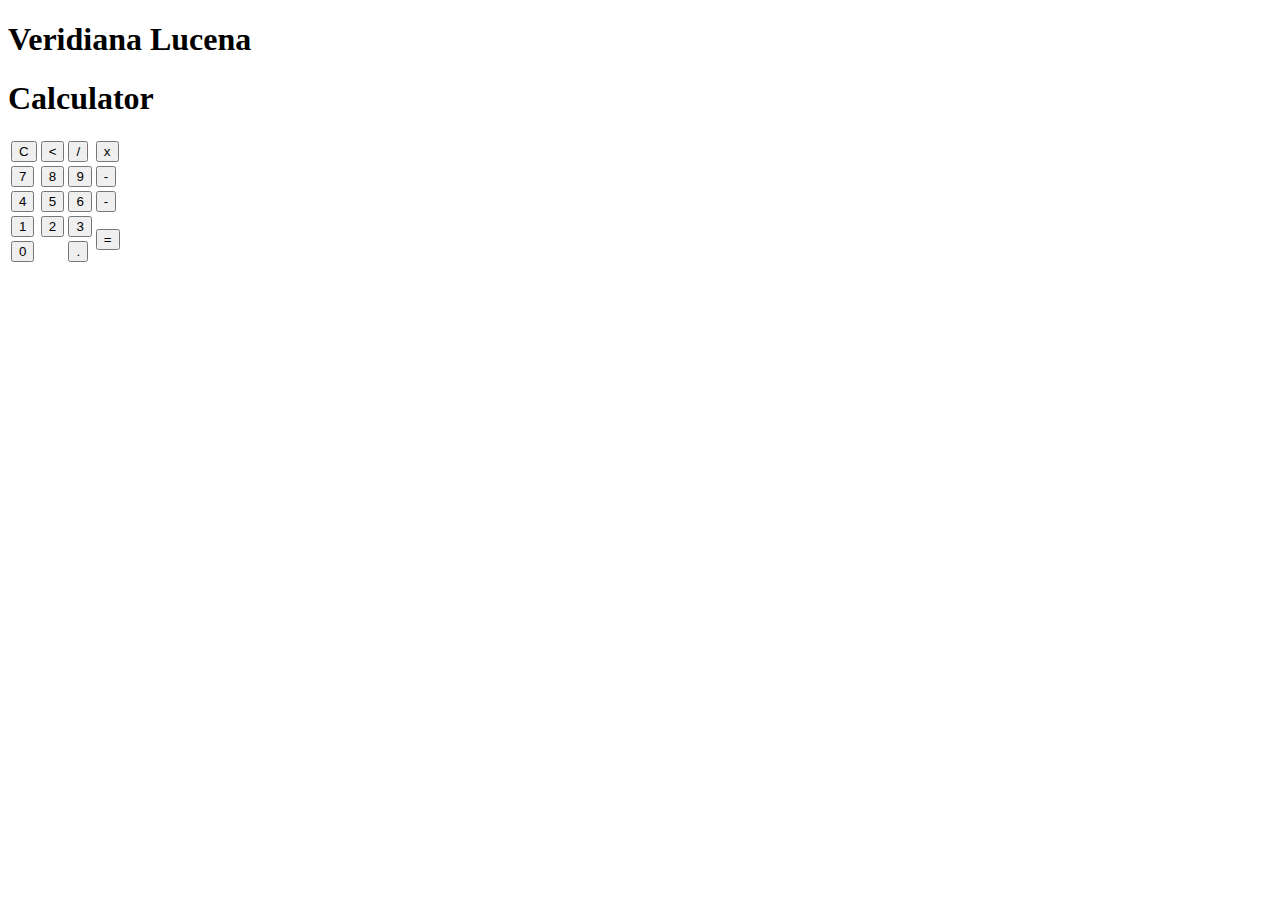
<file: calculadora.html>
<!DOCTYPE html>
<html lang="en">
<head>
    <meta charset="UTF-8">
    <meta http-equiv="X-UA-Compatible" content="IE=edge">
    <meta name="viewport" content="width=device-width, initial-scale=1.0">
    <title>Calculadora</title>
</head>
<body>
    <div class="background">
        <h1>Veridiana Lucena</h1>
    </div>

    <div class="calculator">
        <h1>Calculator</h1>
        <p id = "result"></p>
        <table>
            <tr>
                <td><button>C</button></td>
                <td><button><</button></td>
                <td><button>/</button></td>
                <td><button>x</button></td>
            </tr>
            <tr>
                <td><button>7</button></td>
                <td><button>8</button></td>
                <td><button>9</button></td>
                <td><button>-</button></td>
            </tr>
            <tr>
                <td><button>4</button></td>
                <td><button>5</button></td>
                <td><button>6</button></td>
                <td><button>-</button></td>
            </tr>
            <tr>
                <td><button>1</button></td>
                <td><button>2</button></td>
                <td><button>3</button></td>
                <td rowspan="2"><button>=</button></td>
            </tr>
            <tr>
                <td colspan="2"><button>0</button></td>
                <td><button>.</button></td>
            </tr>
        </table>
    </div>
</body>
</html>
</file>
